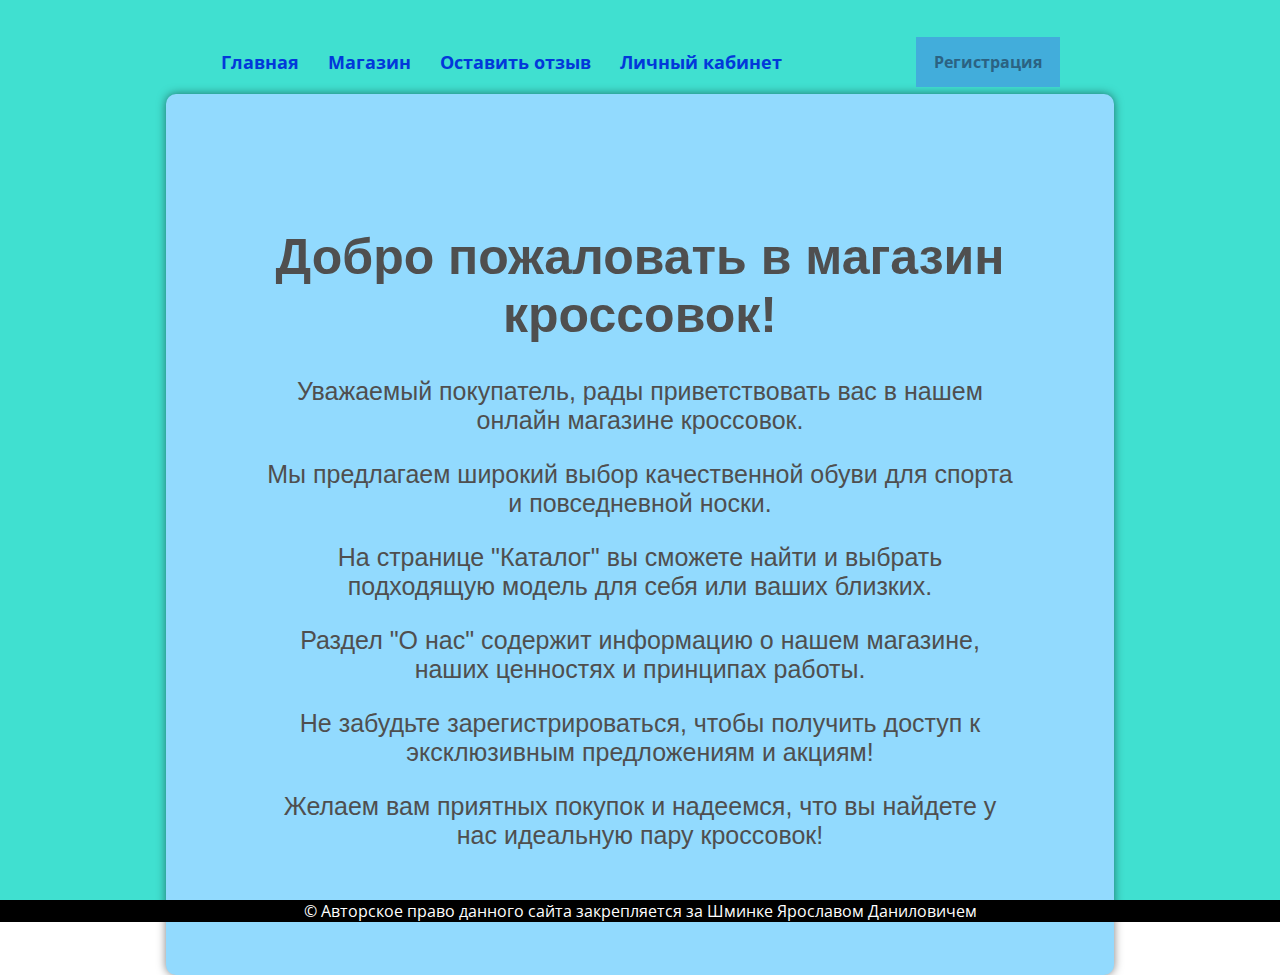
<file: index.html>
<!DOCTYPE html>
<html lang="ru"> 
<head>
    <meta charset="UTF-8">
    <link rel='stylesheet' href='style.css'>
    <link rel="preconnect" href="https://fonts.googleapis.com">
    <link rel="preconnect" href="https://fonts.gstatic.com" crossorigin>
    <link href="https://fonts.googleapis.com/css2?family=Open+Sans:wght@300;400;500;600;700;800&display=swap" rel="stylesheet">
    <title>ГЛАВНАЯ</title>
</head>
<body>
    <header class="header_0">
        <div class='header'>
            <div class='container'>
                <div class='header-line'>
                    <div class='nav'>
                        <a class='nav-item' href="index.html">Главная</a>
                        <a class='nav-item' href="mag.html">Магазин</a>
                        <a class='nav-item' href="feedback.html">Оставить отзыв</a>
                        <a class='nav-item' href="personal_page.html">Личный кабинет</a>
                    </div>


                    <div class='btn'>
                        <a class='button' href='registration.html'>Регистрация</a>
                    </div>
                </div>
            </div>
            <div id="home" class="intro">
                <div class="container">
                    <div class="row align-items-center">
                        <div class="col-md-6">
                            <div class="content">
                                <h1>Добро пожаловать в магазин кроссовок!</h1>
                                <p>Уважаемый покупатель, рады приветствовать вас в нашем онлайн магазине кроссовок.</p>
                                <p>Мы предлагаем широкий выбор качественной обуви для спорта и повседневной носки.</p>
                                <p>На странице "Каталог" вы сможете найти и выбрать подходящую модель для себя или ваших близких.</p>
                                <p>Раздел "О нас" содержит информацию о нашем магазине, наших ценностях и принципах работы.</p>
                                <p>Не забудьте зарегистрироваться, чтобы получить доступ к эксклюзивным предложениям и акциям!</p>
                                <p>Желаем вам приятных покупок и надеемся, что вы найдете у нас идеальную пару кроссовок!</p>
                            </div>
                        </div>
                    </div>
                </div>
            </div>
</div>

<footer class="footer">
    <p class="container">
        &copy; Авторское право данного сайта закрепляется за Шминке Ярославом Даниловичем
    </p>
</footer>
</body>
</html>
</file>
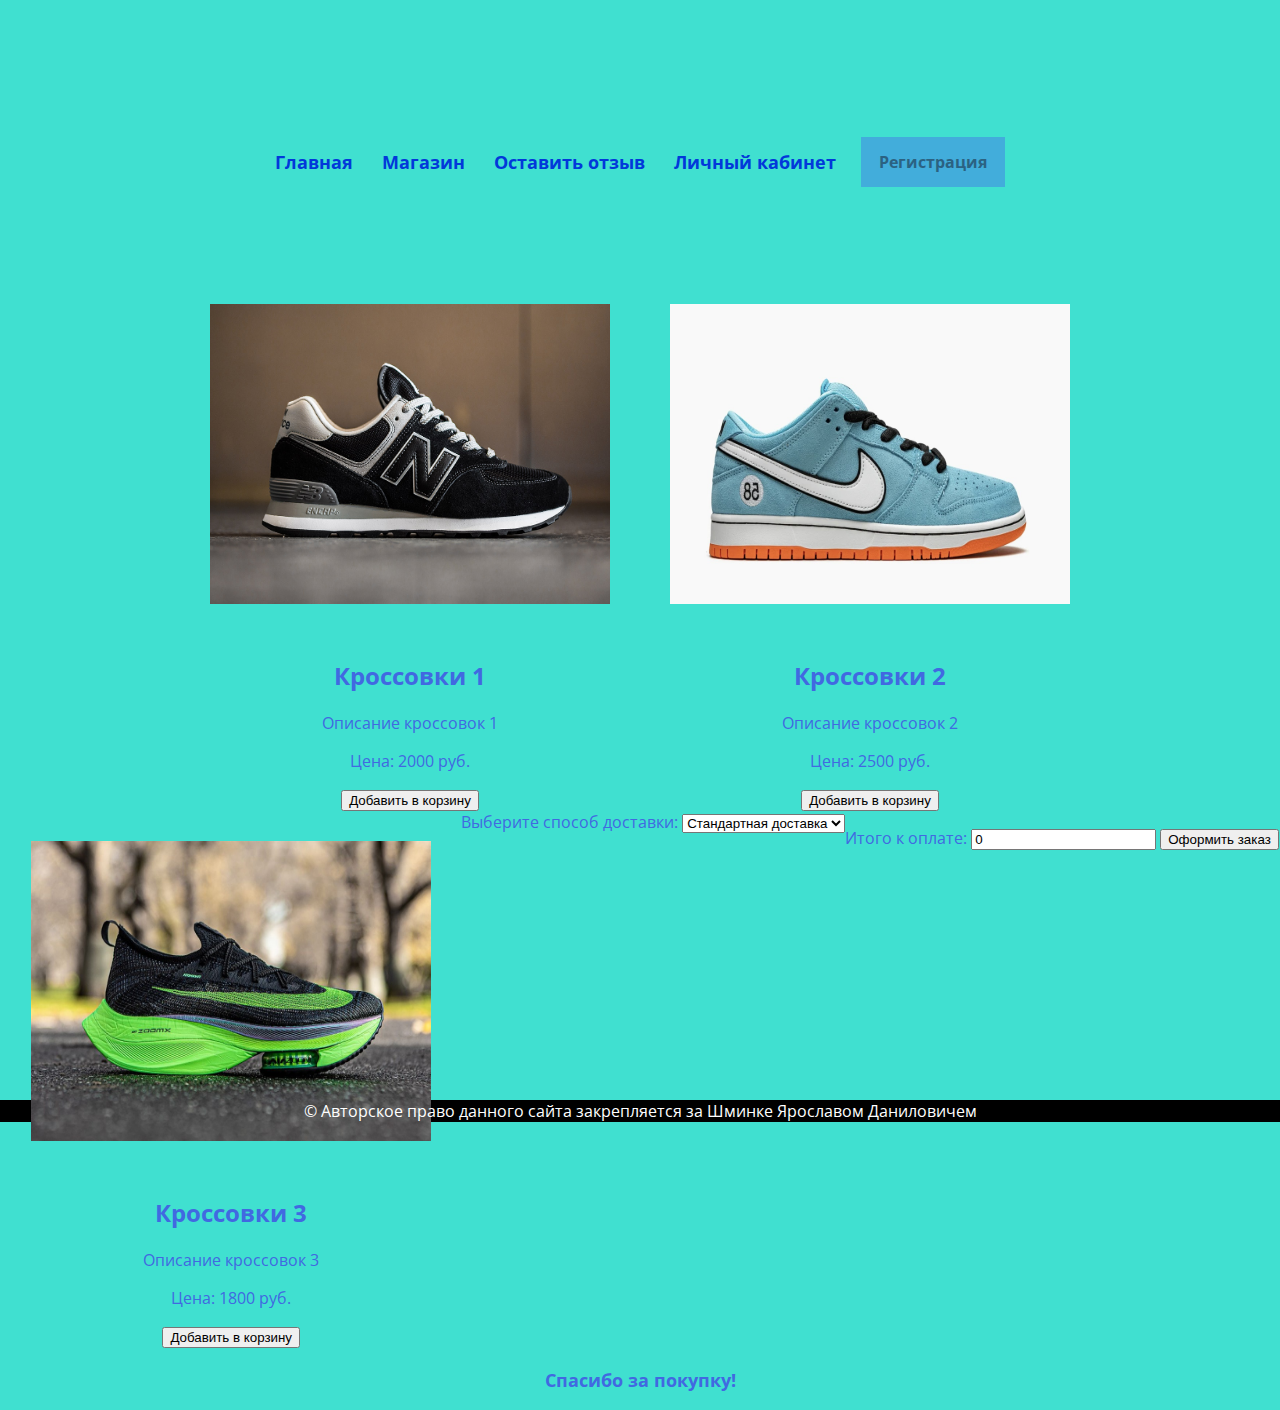
<file: mag.html>
<!DOCTYPE html>
<html lang="ru"> 
<head>
    <meta charset="UTF-8">
    <link rel='stylesheet' href='style4.css'>
    <link rel="preconnect" href="https://fonts.googleapis.com">
    <link rel="preconnect" href="https://fonts.gstatic.com" crossorigin>
    <link href="https://fonts.googleapis.com/css2?family=Open+Sans:wght@300;400;500;600;700;800&display=swap" rel="stylesheet">
    <title>ГЛАВНАЯ</title>
</head>
<body>
    <header class="header_0">
        <div class='header'>
            <div class='container'>
                <div class='header-line'>
                    <div class='nav'>
                        <a class='nav-item' href="index.html">Главная</a>
                        <a class='nav-item' href="mag.html">Магазин</a>
                        <a class='nav-item' href="feedback.html">Оставить отзыв</a>
                        <a class='nav-item' href="personal_page.html">Личный кабинет</a>
                    </div>


                    <div class='btn'>
                        <a class='button' href='registration.html'>Регистрация</a>
                    </div>
                </div>
            </div>
            <div class="container">
                <div class="card">
                    <img src="sneakers1.jpeg" alt="Кроссовки 1">
                    <h2>Кроссовки 1</h2>
                    <p>Описание кроссовок 1</p>
                    <p>Цена: 2000 руб.</p>
                    <button onclick="addToCart(2000)">Добавить в корзину</button>
                </div>
                <div class="card">
                    <img src="sneakers2.jpg" alt="Кроссовки 2">
                    <h2>Кроссовки 2</h2>
                    <p>Описание кроссовок 2</p>
                    <p>Цена: 2500 руб.</p>
                    <button onclick="addToCart(2500)">Добавить в корзину</button>
                </div>
                <div class="card">
                    <img src="sneakers3.jpg" alt="Кроссовки 3">
                    <h2>Кроссовки 3</h2>
                    <p>Описание кроссовок 3</p>
                    <p>Цена: 1800 руб.</p>
                    <button onclick="addToCart(1800)">Добавить в корзину</button>
                </div>
                <div class="option">    
                    <label for="delivery">Выберите способ доставки:</label>
                    <select name="delivery" id="delivery">
                        <option value="standart">Стандартная доставка</option>
                        <option value="express">Экспресс доставка</option>
                    </select>
                </div>
                <p>
                    <label for="totalPrice">Итого к оплате: </label>
                    <input type="text" id="totalPrice" value="0" readonly/>
                    <button onclick="checkout()">Оформить заказ</button>
                </p>
                <p class="thanks-text">Спасибо за покупку! </p>
            </div>
        </div>
    </header>

<footer class="footer">
    <p class="container">
        &copy; Авторское право данного сайта закрепляется за Шминке Ярославом Даниловичем
    </p>
</footer>
<script>
    let total = 0;
    
    function addToCart(price) {
        total += price;
        document.getElementById('totalPrice').value = total + ' руб.';
    }
    
    function checkout() {
        document.getElementById('orderInfo').textContent = 'Заказ успешно оформлен!';
        total = 0;
        document.getElementById('totalPrice').value = total;
    }
</script>
</body>
</html>
</file>
<file: style.css>
body {
    margin: 0;
    font-family: 'Open Sans', sans-serif;
}

.container {
    margin: 0px 166px;
}
.header_0{
    color: #4169E1;
    text-align: center;
}

.header {
    background-color: turquoise;
    height: 100vh;
    background-repeat: no-repeat;
    background-size: cover;
}


.header-line {
    padding-top: 50px;
    display: flex;
    align-items: center;
    justify-content: space-around;
}

.nav-item {
    color: #0238da;
    text-decoration: none;
    font-weight: 700;
    font-size: 18px;

    margin-right: 25px;

    transition: color 0.3s linear;
}

.nav-item:hover {
    color: #4778cc;
}

.num {
    color: #4169E1;
    text-decoration: none;
    font-weight: 700;

    transition: color 0.3s linear;
}

.num:hover {
    color: #4778cc;
}
.button {
    background-color: #42addb;
    color:  #2b6282;
    text-decoration: none;
    padding: 14px 18px;
    font-weight: 700;

    transition: background-color 0.2s linear;
}

.content{
    text-decoration:aquamarine;
    background-color: #92dafe;
    color: #4f4f4f; 
    text-align: center; 
    margin-top: 20px ;
    font-size: 25px; 
    font-family: Arial, sans-serif;
    padding: 100px;
    border-radius: 10px; 
    box-shadow: 0 0 10px rgba(0, 0, 0, 0.5);
  }
  .footer {
    background-color: black;
    text-align: center;
    color: white;
}
</file>
<file: style4.css>
body {
    background-color: turquoise;
    margin: 0;
    font-family: 'Open Sans', sans-serif;
}

.container {
    display: flex;
    flex-wrap: wrap;
    justify-content: center;
    margin-top: 100px;
}

.container img {

    width: 200px;
    height: 200px;
    margin: 30px;
}

.row {
    display: flex;
}

.column {
    display: flex;
    flex-direction: column;
}
.header_0{
    color: #4169E1;
    text-align: center;
}

.header {
    background-color: turquoise;
    height: 100vh;
    background-repeat: no-repeat;
    background-size: cover;
}


.header-line {
    padding-top: 50px;
    display: flex;
    align-items: center;
    justify-content: space-around;
}

.nav-item {
    color: #0238da;
    text-decoration: none;
    font-weight: 700;
    font-size: 18px;

    margin-right: 25px;

    transition: color 0.3s linear;
}

.nav-item:hover {
    color: #4778cc;
}

.num {
    color: #4169E1;
    text-decoration: none;
    font-weight: 700;

    transition: color 0.3s linear;
}

.num:hover {
    color: #4778cc;
}
.button {
    background-color: #42addb;
    color:  #2b6282;
    text-decoration: none;
    padding: 14px 18px;
    font-weight: 700;

    transition: background-color 0.2s linear;
}
.card img {
    width: 400px;
    height: 300px;
}

.content{
    text-decoration:aquamarine;
    background-color: #92dafe;
    color: #4f4f4f; 
    text-align: center; 
    margin-top: 20px ;
    font-size: 25px; 
    font-family: Arial, sans-serif;
    padding: 100px;
    border-radius: 10px; 
    box-shadow: 0 0 10px rgba(0, 0, 0, 0.5);
  }
  .footer {
    background-color: black;
    text-align: center;
    color: white;
}
.thanks-text {
    font-size: 18px;
    font-weight: bold;
    text-align: center;
    margin-top: 20px;
}
</file>
